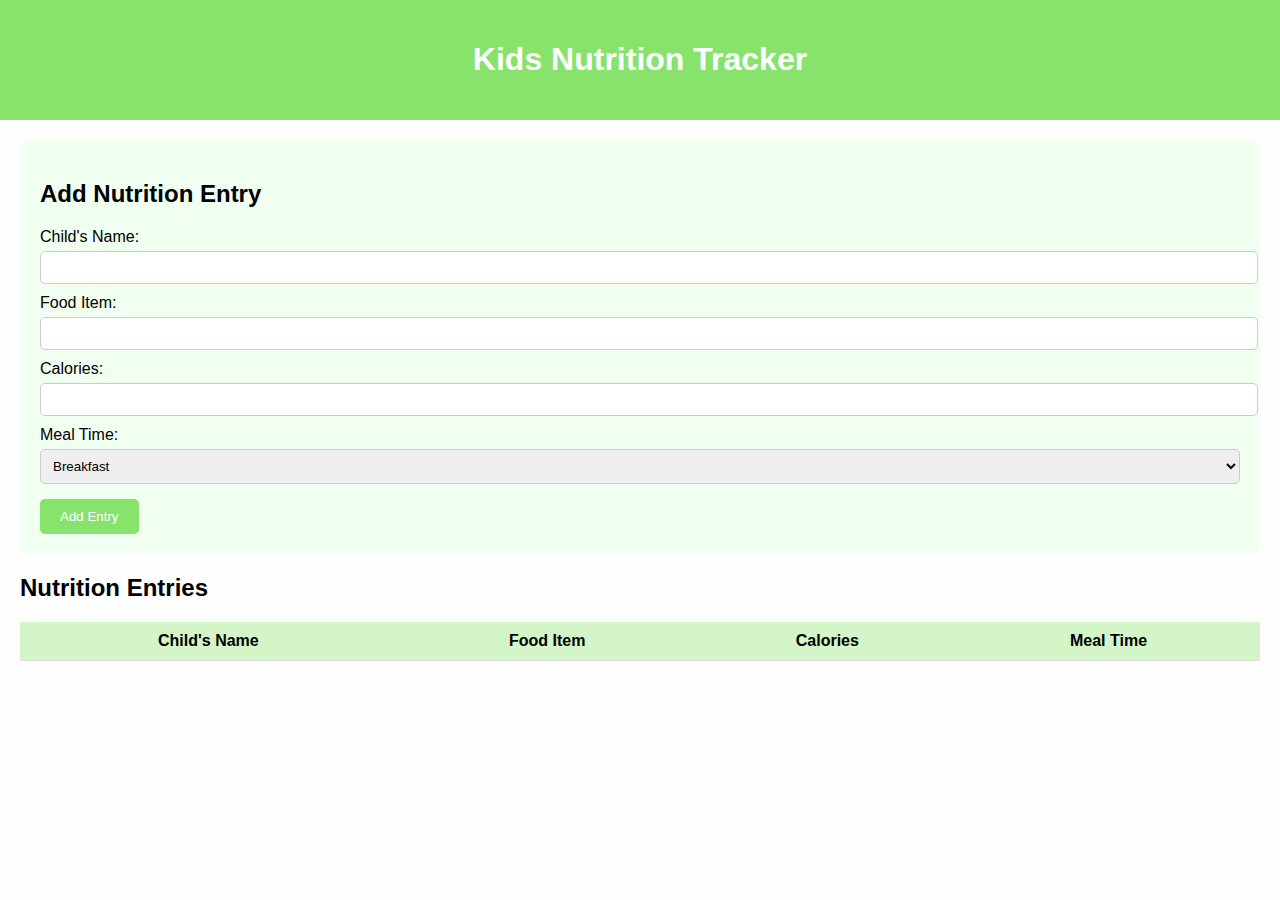
<file: admin.html>
<!DOCTYPE html><html lang="en"><head>
  <meta charset="UTF-8">
  <meta name="viewport" content="width=device-width, initial-scale=1.0">
  <title>Kids Nutrition Tracker</title>
  <style>
    body {
      font-family: Arial, sans-serif;
      margin: 0;
      padding: 0;
      background-color: #fefefe;
    }header {
  background-color: #88e36c;
  color: white;
  padding: 20px;
  text-align: center;
}

.container {
  padding: 20px;
}

.form-section {
  background-color: #f0fff0;
  padding: 20px;
  border-radius: 10px;
  margin-bottom: 20px;
}

label {
  display: block;
  margin-top: 10px;
}

input[type="text"],
input[type="number"],
select {
  width: 100%;
  padding: 8px;
  margin-top: 5px;
  border: 1px solid #ccc;
  border-radius: 5px;
}

button {
  margin-top: 15px;
  padding: 10px 20px;
  background-color: #88e36c;
  color: white;
  border: none;
  border-radius: 5px;
  cursor: pointer;
}

table {
  width: 100%;
  border-collapse: collapse;
}

th, td {
  padding: 10px;
  border-bottom: 1px solid #ddd;
}

th {
  background-color: #d4f5c7;
}

  </style>
</head><body>
  <header>
    <h1>Kids Nutrition Tracker</h1>
  </header>  <div class="container">
    <div class="form-section">
      <h2>Add Nutrition Entry</h2>
      <form id="nutritionForm">
        <label for="childName">Child's Name:</label>
        <input type="text" id="childName" required><label for="food">Food Item:</label>
    <input type="text" id="food" required>

    <label for="calories">Calories:</label>
    <input type="number" id="calories" required>

    <label for="mealTime">Meal Time:</label>
    <select id="mealTime">
      <option value="Breakfast">Breakfast</option>
      <option value="Lunch">Lunch</option>
      <option value="Dinner">Dinner</option>
      <option value="Snack">Snack</option>
    </select>

    <button type="submit">Add Entry</button>
  </form>
</div>

<div class="table-section">
  <h2>Nutrition Entries</h2>
  <table id="nutritionTable">
    <thead>
      <tr>
        <th>Child's Name</th>
        <th>Food Item</th>
        <th>Calories</th>
        <th>Meal Time</th>
      </tr>
    </thead>
    <tbody>
      <!-- Entries will be added here -->
    </tbody>
  </table>
</div>

  </div>  <script>
    const form = document.getElementById('nutritionForm');
    const tableBody = document.querySelector('#nutritionTable tbody');

    form.addEventListener('submit', function (e) {
      e.preventDefault();

      const name = document.getElementById('childName').value;
      const food = document.getElementById('food').value;
      const calories = document.getElementById('calories').value;
      const mealTime = document.getElementById('mealTime').value;

      const row = document.createElement('tr');
      row.innerHTML = `
        <td>${name}</td>
        <td>${food}</td>
        <td>${calories}</td>
        <td>${mealTime}</td>
      `;

      tableBody.appendChild(row);

      form.reset();
    });
  </script></body></html>
</file>
